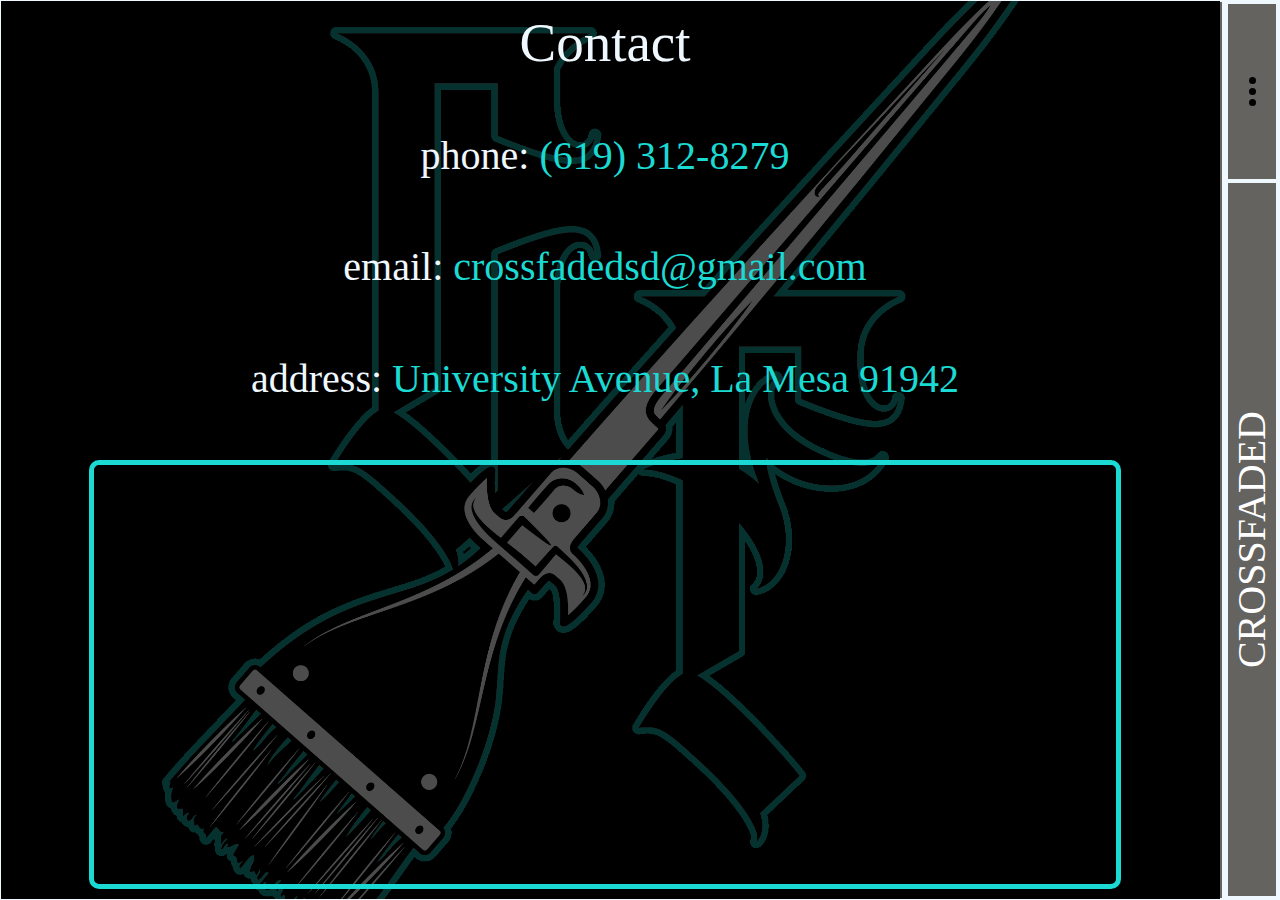
<file: pages/contactPage.html>
<!DOCTYPE html>
<html lang="en">
<head>
    <meta charset="UTF-8">
    <meta http-equiv="X-UA-Compatible" content="IE=edge">
    <meta name="viewport" content="width=device-width, initial-scale=1.0">
    <title>CROSSFADED</title>
    <link rel="stylesheet" href="../styling/styles.css">
    <link rel="stylesheet" href="../styling/normalize.css">
    <link rel="stylesheet" href="../styling/aboutPage-contactPage.css">
</head>
<body>
    <header>
        <div class="main-nav-container">
            <div class="short-nav-container">
                <div class="menu-icon-container">
                    <div class="menu-icon-element" id="dot-one"></div>
                    <div class="menu-icon-element" id="dot-two"></div>
                    <div class="menu-icon-element" id="dot-three"></div>
                </div>
                <div class="vertical-title-container">
                    <p class="vertical-title">CROSSFADED</p>
                </div>
            </div>
            <div class="large-transitional-nav-container">
                <ul class="nav-ul">
                    <li class="nav-ul-li">
                        <a href="/index.html">HOME</a>
                        <p>1</p>
                    </li>
                    <li class="nav-ul-li">
                        <a href="../pages/barberPage.html">BARBERS</a>
                        <p>2</p>
                    </li>
                    <li class="nav-ul-li">
                        <a href="../pages/merchPage.html">MERCH</a>
                        <p>3</p>
                    </li>
                    <li class="nav-ul-li">
                        <a href="../pages/galleryPage.html">GALLERY</a>
                        <p>4</p>
                    </li>
                    <li class="nav-ul-li">
                        <a href="../pages/aboutPage.html">ABOUT</a>
                        <p>5</p>
                    </li>
                    <li class="nav-ul-li">
                        <a href="../pages/contactPage.html">CONTACT</a>
                        <p>6</p>
                    </li>
                    <div class="nav-bottom-filler">
                        <p>Contact</p>
                    </div>
                </ul>
            </div>
        </div>
    </header>

    <div class="aboutPage-main-container">
        <div class="aboutPage-logo-minor-wrapper">
            <!-- <div class="aboutPage-logo-container">
            </div> -->
            <div class="aboutPage-minor-container">
                <div class="minor-spaceBetween-container">
                    <div class="aboutPage-title-container">
                        <p>
                            Contact
                        </p>
                    </div>
                    <div class="aboutPage-text-container">
                        <p class="aboutPage-p-white">phone:</p> <p class="aboutPage-p-aqua"> <a href="tel:+1 619 312 8279">(619) 312-8279</a></p>
                    </div>
                    <div class="aboutPage-text-container">
                        <p class="aboutPage-p-white">email:</p> <p class="aboutPage-p-aqua"> <a href="mailto:crossfadedsd@gmail.com">crossfadedsd@gmail.com</a></p>
                    </div>
                    <div class="aboutPage-text-container">
                        <p class="aboutPage-p-white">address:</p> <p class="aboutPage-p-aqua"> <a href="https://www.google.com/maps/place/Crossfaded+Hair+Studio/@32.759608,-117.034055,16z/data=!4m6!3m5!1s0x80d9575314044367:0xa06b048fc29b3b38!8m2!3d32.7596077!4d-117.0340547!16s%2Fg%2F11nxp4xtb4?hl=en&entry=ttu">University Avenue, La Mesa 91942</a></p>
                    </div>
                    <div class="aboutPage-map-container">
                        <iframe src="https://www.google.com/maps/embed?pb=!1m18!1m12!1m3!1d3355.230714120856!2d-117.03662962449397!3d32.75961218487569!2m3!1f0!2f0!3f0!3m2!1i1024!2i768!4f13.1!3m3!1m2!1s0x80d9575314044367%3A0xa06b048fc29b3b38!2sCrossfaded%20Hair%20Studio!5e0!3m2!1sen!2sus!4v1687726793179!5m2!1sen!2sus"
                                width="" height="" style="border:5px solid rgb(26, 218, 211);" allowfullscreen="" loading="lazy" referrerpolicy="no-referrer-when-downgrade"></iframe>
                    </div>
                    <!-- <canvas id="cnvs5"></canvas> -->
                </div>
            </div>
            <!-- <div class="aboutPage-logo-container">
            </div> -->
        </div>
        <div class="fill-in-div">
        </div>
    </div>

<script type="module" src="../javascript/nav.js"></script>
</body>
</html>
</file>
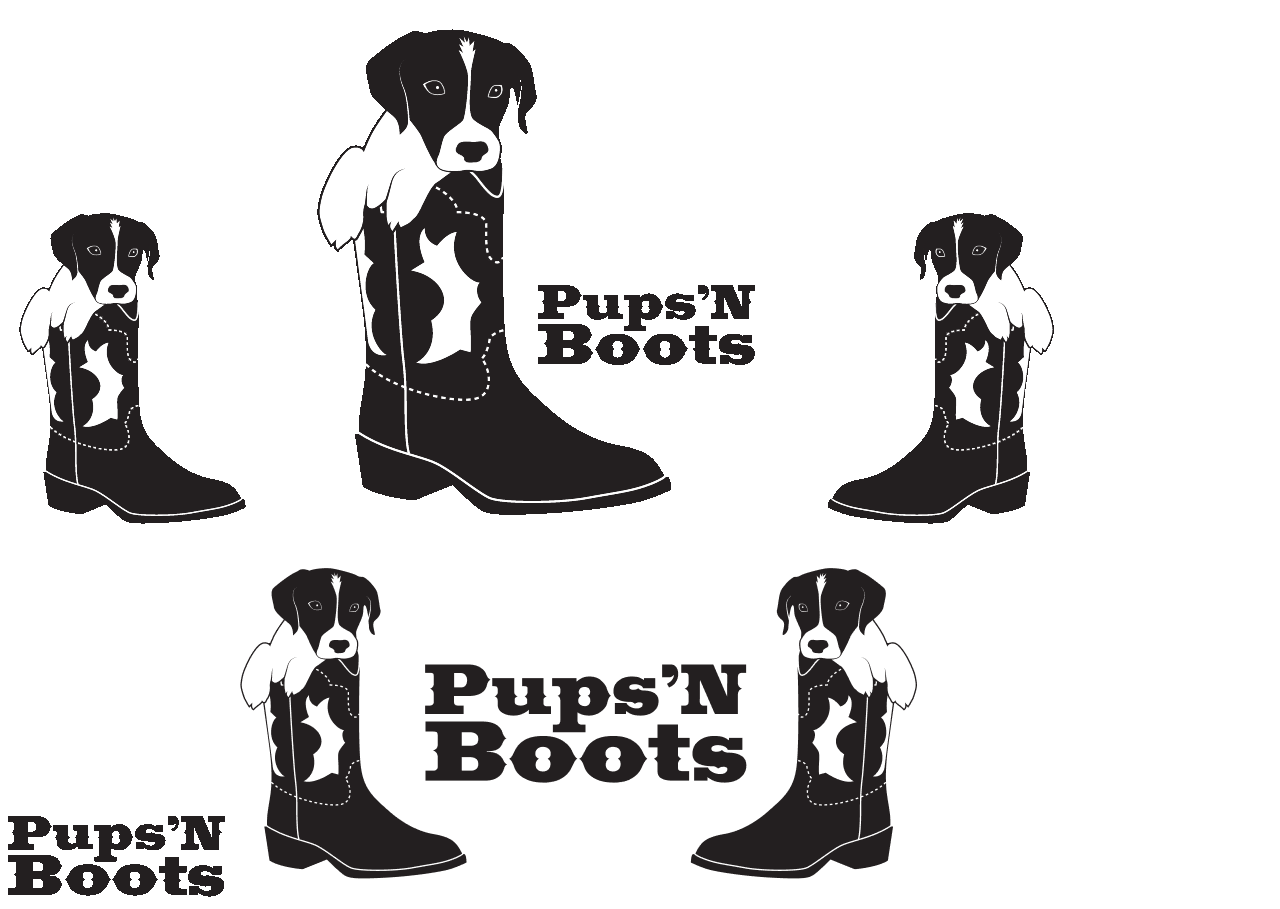
<file: pages/PNBPage.html>
<!DOCTYPE html>
<html lang="en">
<head>
    <meta charset="UTF-8">
    <meta http-equiv="X-UA-Compatible" content="IE=edge">
    <meta name="viewport" content="width=device-width, initial-scale=1.0">
    <title>Document</title>
</head>
<body>
    <img src="../PNB-images/logo2.png" alt="PNB logo">
    <img src="../PNB-images/logo3.png" alt="PNB logo">
    <img src="../PNB-images/logo3Flip.png" alt="PNB logo">
    <img src="../PNB-images/logoName1.png" alt="PNB logo">
        <img src="../PNB-images/logo-mail-min.png" alt="PNB logo for email">

</body>
</html>
</file>
<file: styling/styles.css>
:root {
    --lightColor: aliceBlue;
}

* {
    box-sizing: border-box;
}

body {
    background-color: rgba(101,99,95,1);
    /* the border creates a gap in the background blurr */
    /* border: 5px solid white; */
    /* background-image: radial-gradient(circle, #000000, #1d1c1c, #343231, #4d4a47, #65635f); */
}

.main-nav-container {
    height: 100%;
    width: 60px;
    position: fixed;
    right: 0;
    /* border: 2px solid blue; */
    display: flex;
    justify-content: end;
    flex-direction: row-reverse;
    /* background-color: rgba(101,99,95,1); */
    /* backdrop-filter: blur(10px); */
    /* backdrop-filter: invert(80%); */
    /* backdrop-filter: sepia(90%); */
    transition: all .25s;
    z-index: 3;

}

.main-nav-container-clicked {
    width: 100%;
}

.short-nav-container {
    display: flex;
    justify-content: flex-start;
    align-items: center;
    flex-direction: column;
    border: 2px solid var(--lightColor);
    width: 60px;
}


.menu-icon-container {
    border: 2px solid var(--lightColor);
    width: 100%;
    height: 20%;
    display: flex;
    justify-content: center;
    flex-direction: column;
    align-items: center;
    background-color: rgba(101,99,95,1);
}

.menu-icon-element {
    border-radius: 50%;
    width: 7px;
    height: 7px;
    background-color: black;
    margin: 2px 0;
    transition: all .25s, height 4s;
}

.menu-icon-container:hover .menu-icon-element {
    margin: 5px 0;
    background-color: rgb(26, 218, 211);

}

.vertical-title-container {
    display: flex;
    justify-content: center;
    align-items: center;
    border: 2px solid var(--lightColor);
    width: 100%;
    height: 80%;
    background-color: rgba(101,99,95,1);
}

.vertical-title-container:hover .vertical-title {
    color: rgb(26, 218, 211);
}

.vertical-title {
    font-size: 2.5em;
    writing-mode: tb-rl;
    transform: rotate(-180deg);
    transition: color .25s;
    color: white;
}


.large-transitional-nav-container {
    border: 2px solid var(--lightColor);
    width: 0%;
    transition: all .25s;

}

.large-transitional-nav-container-clicked {
    width: 100%;
}

.nav-ul {
    /* border: 1px solid red; */
    height: 100%;
    width: 100%;
    padding-top: 0;
    padding-left: 0;
    margin-top: 0;
    display: flex;
    justify-content: flex-start;
    align-items: flex-end;
    flex-direction: column;
    transition: all .25s;
}
.nav-ul-clicked {
    backdrop-filter: blur(10px);
    -webkit-backdrop-filter: blur(10px);

}

.nav-ul-li {
    list-style: none;
    border: 1px solid rgba(0, 0, 0, 0);
    background-color: rgba(101,99,95,1);
    width: 0%;
    height: 125px;
    overflow: hidden;
    transition: width .25s;
    transition: backgroundImage .25s;
    display: flex;
    justify-content: space-between;
    flex-direction: row-reverse;
    align-items: center;
    padding-top: 7px;
}
.nav-ul-li-clicked {
    width: 50%;
    border: 1px solid rgb(26, 218, 211);
}

.nav-ul-li:hover {
    background-image: linear-gradient(to left, #000000, #1d1c1c, #343231, #4d4a47, #65635f);
}

/* .nav-ul-li:hover a {
    font-style: italic;
} */

.nav-ul-li a {
    text-decoration: none;
    color: var(--lightColor);
    font-size: 3em;
    padding-right: 30px;
}

.nav-ul-li p {
    padding-left: 30px;
    font-size: 2em;
}

.nav-bottom-filler {
    border: 1px solid rgba(0, 0, 0, 0);
    background-color: rgba(101,99,95,1);
    width: 50%;
    overflow: hidden;
    transition: all .25s;
    height: 100%;
    color: var(--lightColor);
    font-size: 7em;
    display: flex;
    justify-content: flex-end;
    align-items: flex-end;
    margin: 0;
    padding: 0;
}

.nav-bottom-filler-clicked {
    padding-right: 30px;
    border: 1px solid rgb(26, 218, 211);
}

.nav-bottom-filler:hover {
    background-image: linear-gradient(to left, #000000, #1d1c1c, #343231, #4d4a47, #65635f);

}

.nav-bottom-filler p {
    /* border: 1px solid white; */
    text-align: justify;
    margin: 0;
    padding: 0;
}

@media screen and (max-width:750px) {
    .nav-ul-li a {
        font-size: 2em;
        padding-right: 15px;
    }
    .nav-ul-li p {
        padding-left: 15px;
        font-size: 2em;
    }
    .nav-bottom-filler {
        font-size: 5em;
    }
    .nav-bottom-filler-clicked {
        padding-right: 15px;
    
    }
}

@media screen and (max-width:500px) {
    .nav-ul-li a {
        font-size: 1.5em;
        padding-right: 10px;
    }
    .nav-ul-li p {
        padding-left: 10px;
        font-size: 1.5em;
    }
    .nav-bottom-filler {
        font-size: 3em;
    }
    .nav-bottom-filler-clicked {
        padding-right: 10px;
    
    }
}

@media screen and (max-width:400px) {
    .vertical-title {
        font-size: 1.5em;
    }
    .nav-ul-li a {
        font-size: 1em;
        padding-right: 10px;
    }
    .nav-ul-li p {
        padding-left: 10px;
        font-size: 1em;
    }
    .nav-bottom-filler {
        font-size: 1em;
    }
    .nav-bottom-filler-clicked {
        padding-right: 10px;
    
    }
}

@media screen and (max-height:400px) {
    .vertical-title {
        font-size: 2em;
    }
    .nav-ul-li a {
        font-size: 1.5em;
        padding-right: 10px;
    }
    .nav-ul-li p {
        padding-left: 10px;
        font-size: 1.5em;
    }
    .nav-bottom-filler {
        font-size: 3em;
    }
    .nav-bottom-filler-clicked {
        padding-right: 10px;
    
    }
}

@media screen and (max-height:300px) {
    .vertical-title {
        font-size: 1.5em;
    }
    .nav-ul-li a {
        font-size: 1em;
        padding-right: 10px;
    }
    .nav-ul-li p {
        padding-left: 10px;
        font-size: 1em;
    }
    .nav-bottom-filler {
        font-size: 1em;
    }
    .nav-bottom-filler-clicked {
        padding-right: 10px;
    
    }
}





/* MAIN CONTENT */

.dig-logo-img {
    background-image: url("../IRL-images/logo-digital.jpeg");
    /* Center and scale the image nicely */
    background-position: center;
    background-repeat: no-repeat;
    background-size: cover;
    /* Needed to position the navbar */
    position: relative;
    width: 100%;
    height: 500px;
    z-index: -1;
}

.fix-gallery-spacing {
    /* border: 3px solid fuchsia; */
    display: flex;
    justify-content: center;
    width: 100vw;
    z-index: -2;
}

.index-carousel {
    display: flex;
    justify-content: center;
    align-items: center;
    width: 100%;
    min-width: 50%;
    flex-shrink: 5;
    background-color: black;
    width: 90%;
    height: 350px;
    /* border: 5px solid red; */
    position: relative;
    overflow: hidden;

}

/* .index-slider-frame {
    border: 5px solid cyan;
    width: 900px;
    height: 900px;
    z-index: 99;
} */

.index-slider {
    position: absolute;
    top: 50%;
    left: 0;
    transform: translate(0, -50%);
    transition: all .75s ease;
    width: auto;
    border: 2px solid var(--lightColor);
    white-space: nowrap;
    display: flex;
}

.index-slider-img-div {
    position: relative;
}

.observer-target-l {
    position: absolute;
    aspect-ratio: 1/1;
    width: 50px;
    top: 50%;
    left: 350px;
    transform: translate(0, -50%);
    border: 5px solid greenyellow;
}

.index-slider-img {
    height: 300px;
    object-fit: cover;
    margin: 5px;
    border: 1px solid var(--lightColor);
}


#cnvs-container {
    display: flex;
    justify-content: center;
    width: 100%;
    height: 100%;
    border: 5px solid aliceblue;
}

#cnvs {
    /* border: 1px solid rgba(18,166,160,1); */
    align-items: center;
    background-color: rgba(0,0,0, .5);
}

.fill-in-div-container {
    /* border: 3px solid fuchsia; */
    display: flex;
    justify-content: space-between;
    width: 100%;
    z-index: -2;
}

.fill-in-div {
    /* border: 5px solid aqua; */
    /* height: 300px; */
    width: 70px;
    min-width: 70px;
    max-height: 700px;

}

footer {
    border-top: 2px solid var(--lightColor);
    border-bottom: 2px solid var(--lightColor);
    background-color: black;
    color: var(--lightColor);
    width: 100%;
}



.footer-nav-ul {
    display: flex;
    justify-content: space-around;
    list-style: none;
    padding: 0;
}

.footer-nav-ul-li {
    /* margin: 10px 20px; */
    transition: all .25s;
    font-size: 1.5em;
}

.socials-container {
    display: flex;
    justify-content: center;
    transition: all .25s;
    /* border: 1px solid hotpink; */
    position: relative;
    z-index: 2;
}

.socials-container-clicked {
    display: none;
}

.socials-centering-container {
    width: 50%;
    /* border: 1px solid white; */
    display: flex;
    justify-content: space-around;
}

.socials-centering-container > * {
    margin: 15px;
    font-size: 3em;
    z-index: 99;
    transition: all .25s;
}

.socials-centering-container > *:hover {
    font-size: 3.5em;
}

.footer-nav-ul-li:hover {
    font-size: 2em;
}

.footer-nav-ul-li a {
    text-decoration: none;
    color: var(--lightColor);
}

.address {
    text-align: center;
    font-size: 1.5em;
}

.copyright {
    text-align: center;
    font-size: 1.5em;
}

@media screen and (max-width:750px) {
    .footer-nav-ul-li {
        font-size: 1em;
    }
    .footer-nav-ul-li:hover {
        font-size: 1.5em;
    }
    .dig-logo-img {
        height: 300px;
    }
    .address {
        font-size: 1em;
    }
    .copyright {
        font-size: 1em;
    }
}

@media screen and (max-width:500px) {
    #fill-in-div-container-for-logo {
        height: 200px;
    }
    .dig-logo-img {
        height: 200px;
    }
    .index-carousel {
        max-height: 225px;
        /* border: 5px solid blue; */
    }
    .index-slider {
        height: 225px;
    }
    .index-slider-img {
        margin-top: 10px;
        height: 200px;
        align-items: center;
    }

    /* .fix-gallery-spacing {
        max-height: 225px;
    } */
}

@media screen and (max-width:400px) {
    .socials-centering-container {
        flex-direction: column;
        align-items: center;
    }
    .footer-nav-ul {
        justify-content: center;
        flex-direction: column;
        width: 100%;
    }
    .footer-nav-ul-li {
        text-align: center;
        padding: 5px;
    }
}




/* FULL SCREEN IMG ONCLICK */

.fullscreen-img-container {
    position: absolute;
    width: 100vw;
    height: 100vh;
    top: 0;
    left: 0;
    background-color: rgba(0,0,0,.9);
    /* display: flex; */
    justify-content: center;
    align-items: center;

    z-index: 5;
    display: none;
}

.fullscreen-img-ex-button,
.indexPage-fullscreen-img-ex-button {
    position: fixed;
    top: 5%;
    right: 10%;
    color: aliceblue;
    font-size: 3em;
    cursor: pointer;

    z-index: 5;
    display: none;
}

.indexPage-fullscreen-img-container {
    position: fixed;
    width: 100vw;
    height: 100vh;
    top: 50%;
    left: 50%;
    transform: translate(-50%, -50%);
    background-color: rgba(0,0,0,.9);
    /* display: flex; */
    justify-content: center;
    align-items: center;

    z-index: 5;
    display: none;
}

.tall-img {
    height: 70%;
}

.wide-img {
    width: 70%;
}

@media screen and (max-width: 500px) {
    .tall-img {
        height: 60%;
    }
    
    .wide-img {
        width: 90%;
    }
}
</file>
<file: styling/aboutPage-contactPage.css>
* {
    padding: 0;
    margin: 0;
}

.main-nav-container {
    z-index: 99;
}

.aboutPage-main-container {
    border: 1px solid var(--lightColor);
    display: flex;
    justify-content: center;
    align-items: center;
    text-align: center;
    background-color: black;
    z-index: -5;
    height: 100vh;
    width: 100vw;
    overflow: scroll;
    max-height: 100vh;
    max-width: 100vw;

    background-image: url("../new-logos/logo-black-square-no-letters.png");
    background-position: center;
    background-repeat: no-repeat;
    background-size: contain;
}

@media screen and (max-width:1300px) {
    .aboutPage-main-container {
        background-size: cover;
    }
}

.aboutPage-logo-minor-wrapper {
    width: 100%;
    height: 100%;
    display: flex;
    justify-content: center;
    align-items: center;
    flex-direction: row;
    background-color: rgba(0, 0, 0, .7);

}

.aboutPage-logo-container {
    /* border: 2px solid aquamarine; */
    width: 50%;
    height: 100%;
    background-image: url("../new-logos/logo-black-square-no-letters.png");
    background-position: center;
    background-repeat: no-repeat;
    background-size: cover;
}

.aboutPage-minor-container {
    display: flex;
    justify-content: flex-start;
    align-items: center;
    /* flex-direction: column; */
    /* border: 5px solid aqua; */
    width: 100%;
    height: 100%;
    color: white;
    font-size: 1.25em;
    /* max-height: 700px; */
    overflow: scroll;
    max-height: 100vh;
    max-width: 100vw;
}

.aboutPage-minor-container > * {
    padding: 0px 20px;
}

.aboutPage-title-container {
    font-size: 2.75em;
    padding: 10px;
    font-weight: lighter;
    /* border: 1px solid black; */
    z-index: 2;
    /* background-color: rgba(0, 0, 0, .5); */
    color: aliceblue;
}

.aboutPage-text-container {
    font-size: 2em;
    line-height: 1.5em;
    padding: 10px;
    z-index: 2;
    /* border: 1px solid black; */
    /* background-color: rgba(0, 0, 0, .5); */
    color: aliceblue;
}

.aboutPage-large-title-container {
    font-size: 5em;
    padding: 10px;
    font-weight: lighter;
    /* border: 1px solid black; */
    z-index: 2;
    /* background-color: rgba(0, 0, 0, .5); */
    color: aliceblue;

}

.aboutPage-large-text-container {
    font-size: 3em;
    line-height: 1.5em;
    padding: 10px;
    z-index: 2;
    /* border: 1px solid black; */
    /* background-color: rgba(0, 0, 0, .5); */
    color: var(--lightColor);
    overflow: scroll;
}

.aboutPage-p-white {
    display: inline;
    color: var(--lightColor);
}

.aboutPage-p-aqua {
    display: inline;
    color: rgb(26, 218, 211);
}

.aboutPage-p-aqua a {
    text-decoration: none;
    color: rgb(26, 218, 211);
}

.aboutPage-p-aqua a:hover {
    text-decoration: underline;
}
 
.aboutPage-map-container {
    z-index: 2;
    /* background-color: rgba(0, 0, 0, .5); */
    width: 90%;
    height: 50%;
    display: flex;
    justify-content: center;
    align-items: center;
    padding: 10px;

}

iframe {
    height: 100%;
    width: 100%;
    border-radius: 10px;
}

/* right container */
/* .cnvs4-container {
    width: 100%;
    height: 100%;
    border: 2px solid firebrick;
    display: flex;
    justify-content: flex-start;
    flex-direction: column;
    max-height: 700px;
} */

#cnvs4 {
    /* border: 1px solid indigo; */
    position: absolute;
    width: 100%;
    height: 100%;
    z-index: 1;
}

#cnvs5 {
    /* border: 1px solid indigo; */
    position: absolute;
    width: 100%;
    height: 100%;
    z-index: 1;
}

.minor-spaceBetween-container {
    display: flex;
    justify-content: space-between;
    align-items: center;
    flex-direction: column;
    /* border: 1px solid red; */
    height: 100%;
    width: 100%;
    color: var(--lightColor);
    /* font-size: 1.25em; */
    /* max-height: 700px; */
    overflow: scroll;
    position: relative;
}

.minor-flexStart-container {
    display: flex;
    justify-content: flex-start;
    align-items: center;
    flex-direction: column;
    /* border: 1px solid red; */
    height: 100%;
    width: 100%;
    color: var(--lightColor);
    /* font-size: 1.25em; */
    /* max-height: 700px; */
    overflow: scroll;
    position: relative;
}



.fill-in-div {
    /* border: 5px solid aqua; */
    padding: 0;
    margin: 0;
    height: 100%;
    width: 70px;
    /* border: 2px solid aquamarine; */

}

/* @media screen and (max-width: 730px){
    .aboutPage-text-container {
        font-size: 1.5em;
        padding: 0;
    }

    iframe {
        height: 350px;
        width: 350px;

    }
} */

@media screen and (max-width: 550px){
    .aboutPage-text-container {
        font-size: 1em;
        /* padding: 0; */
    }

    .aboutPage-large-text-container {
        font-size: 1.3em;
        /* padding: 0; */
    }
}

/* @media screen and (max-width: 400px) {
    iframe {
        height: 200px;
        width: 200px;
    }
} */
</file>
